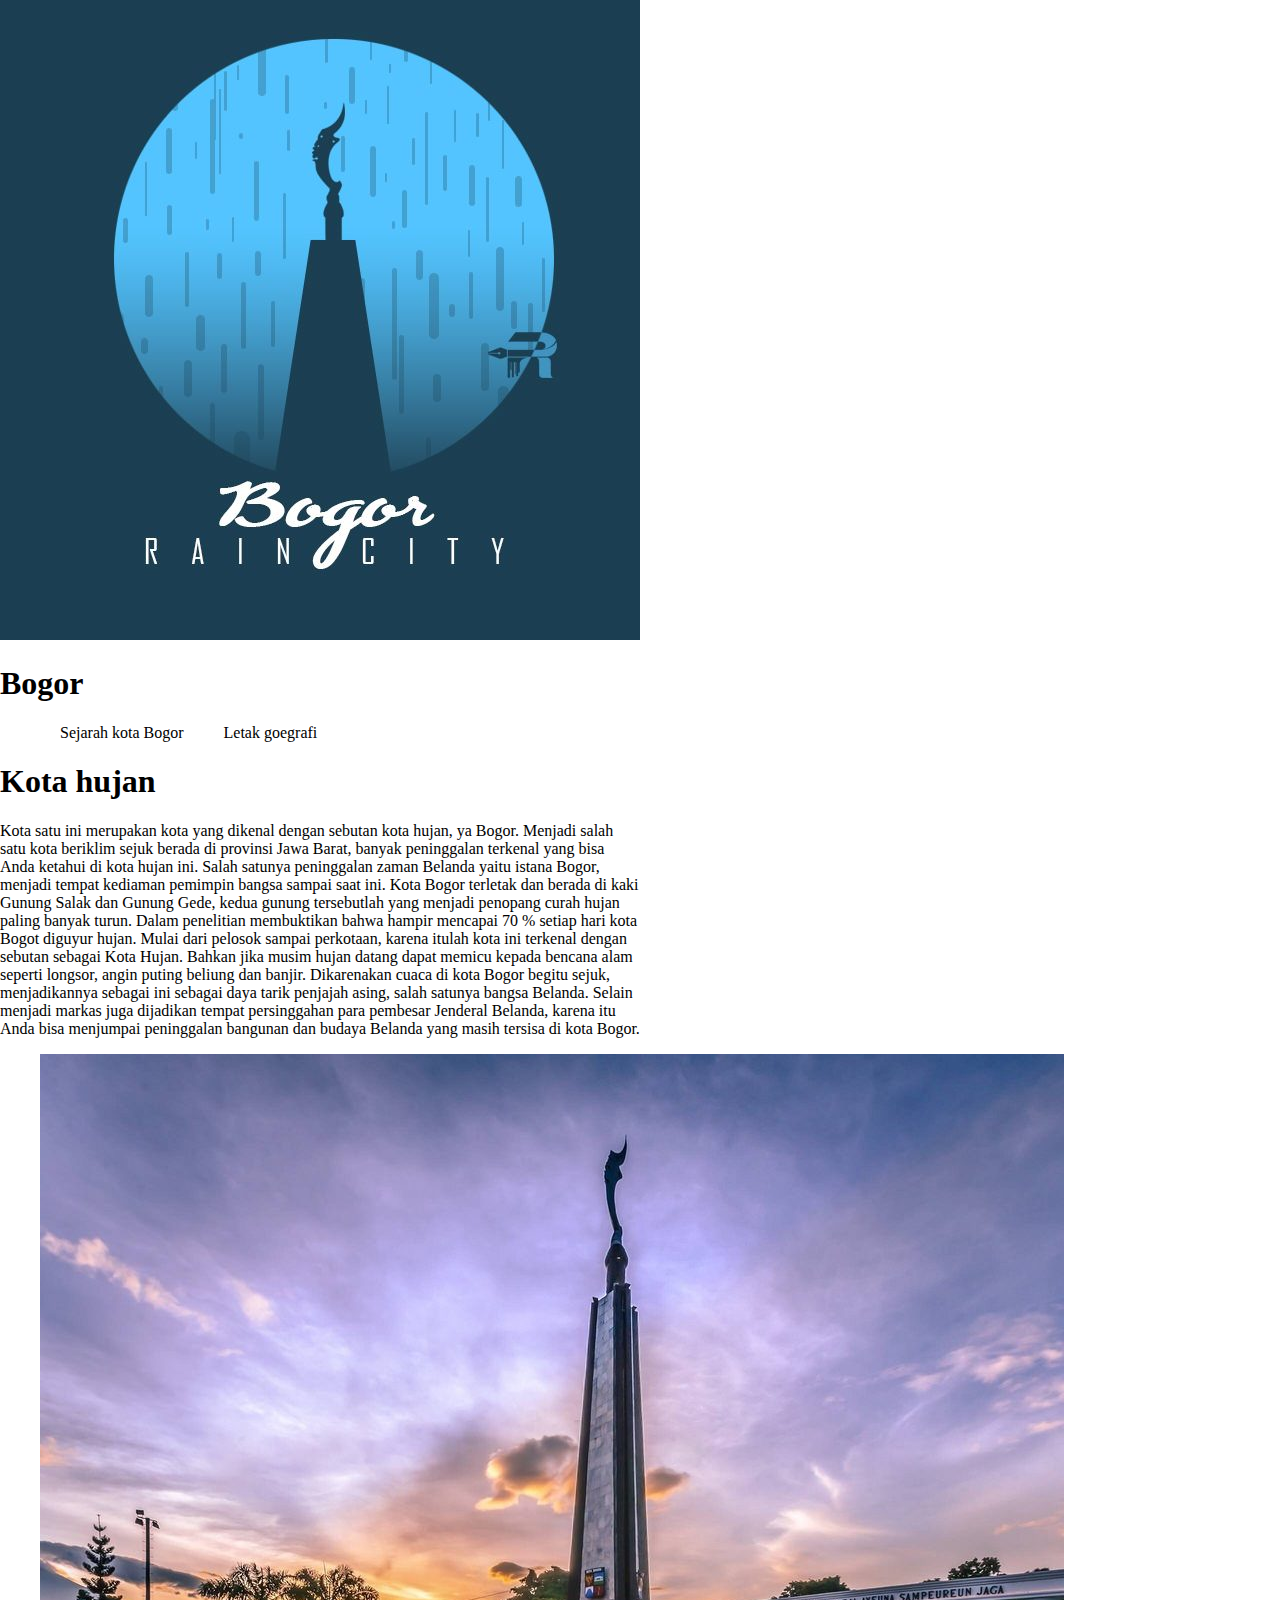
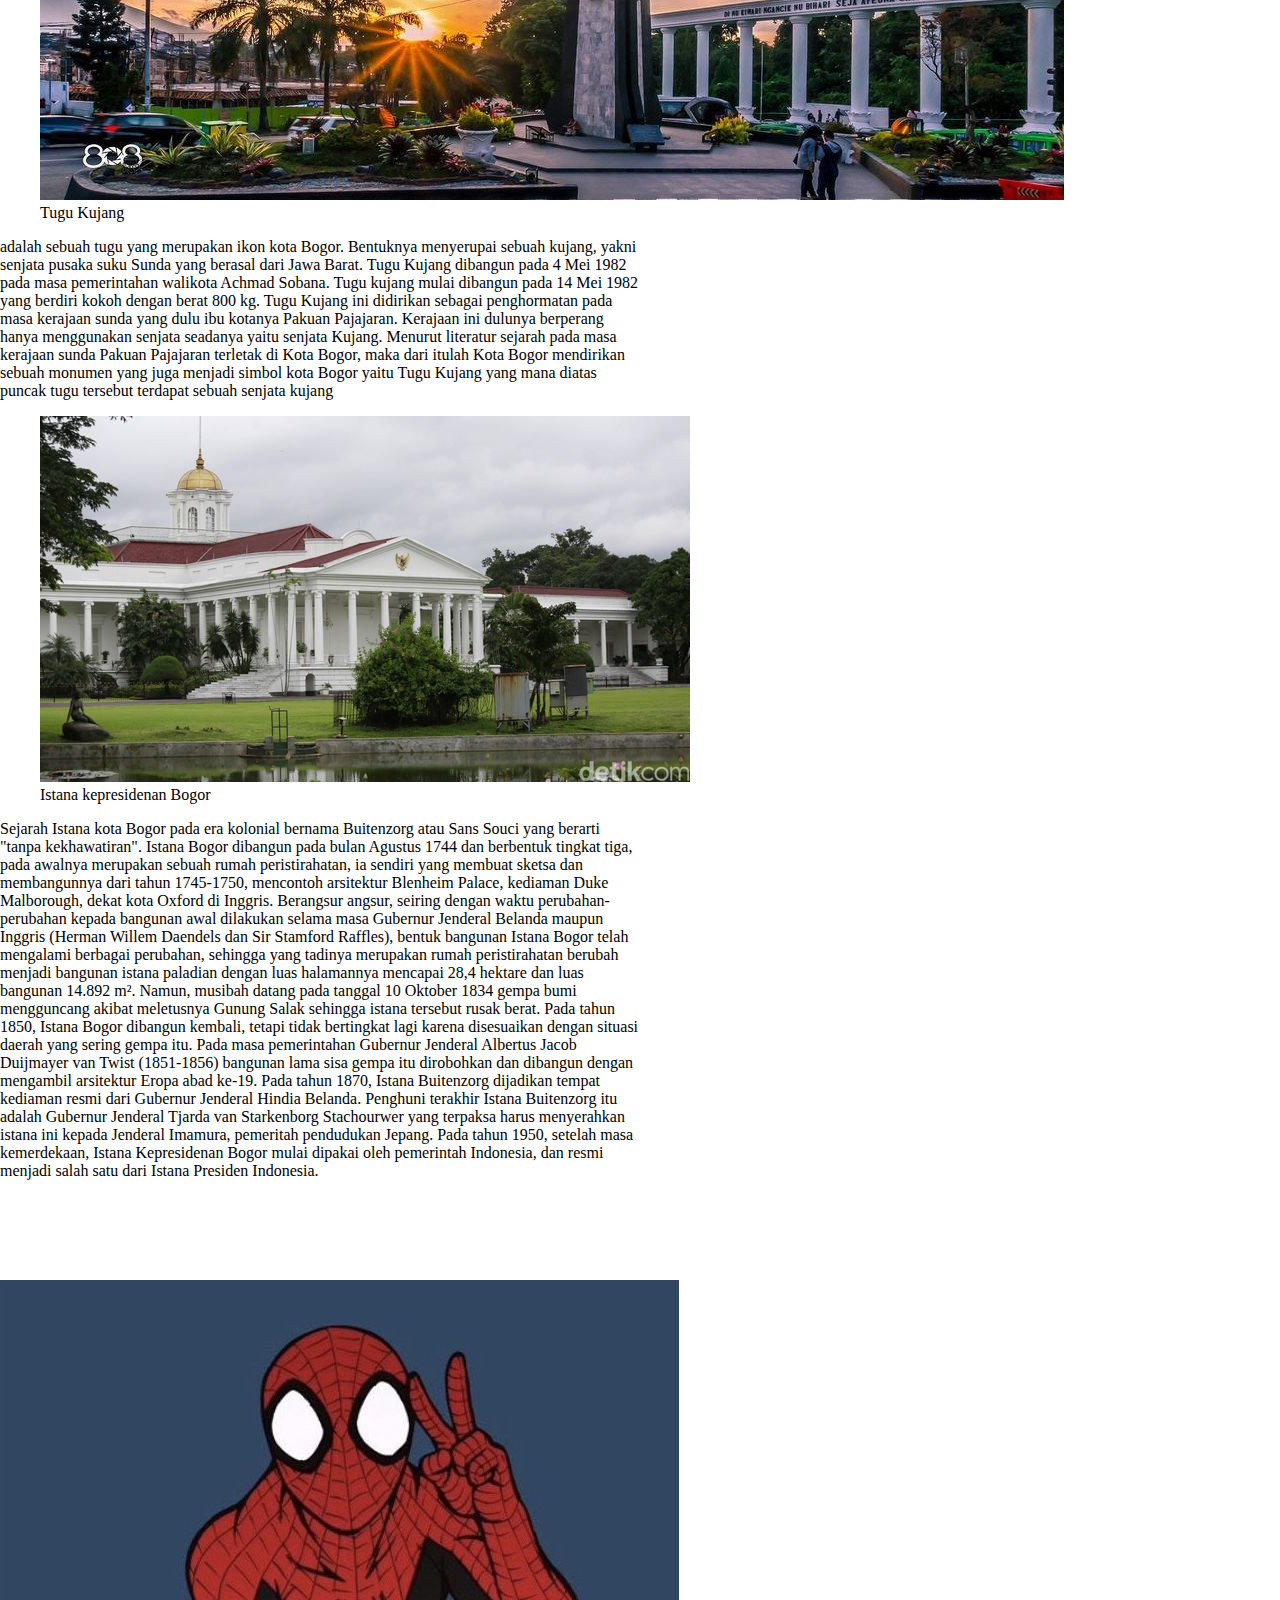
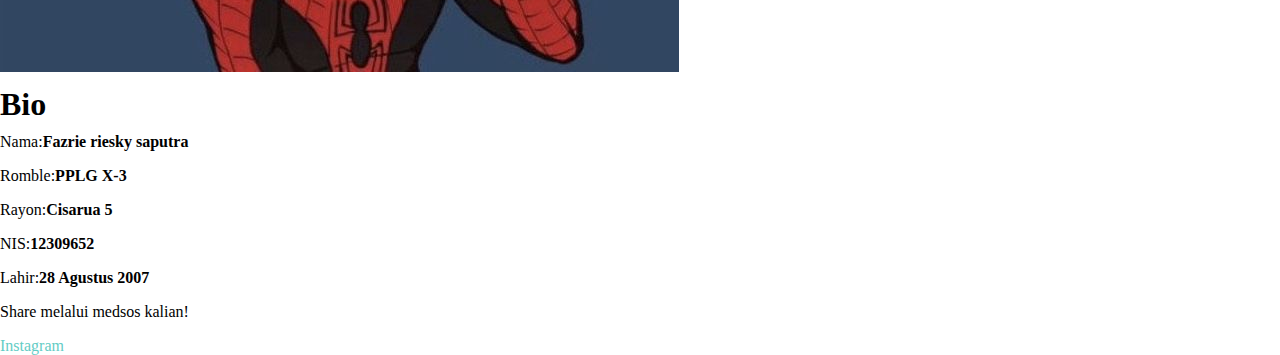
<file: projekakhir.html>
<!DOCTYPE html>
<html lang="en">

<head>
    <meta charset="UTF-8">
    <meta name="viewport" content="width=device-width, initial-scale=1.0">
    <title>Web akhir</title>
    <link rel="stylesheet" href="stylesheet.css">
</head>

<body>

    <header>
        <img src="fb44e53d4bb216b8a86535eda25529b5.jpg">
        <div class="Title"></div>
            <h1>Bogor</h1>
    </header>
    <nav>
        <ul>
            <li><a href="https://kotabogor.go.id/index.php/page/detail/5/sejarah-bogor"></a>Sejarah kota Bogor</li>
            <li><a
                    href="https://kotabogor.go.id/index.php/page/detail/9/letak-geografis#:~:text=Secara%20geografis%20Kota%20Bogor%20terletak,jasa%2C%20pusat%20kegiatan%20nasional%20untuk"></a>Letak
                goegrafi</li>
        </ul>
    </nav>
    <main>
        <article>
            <h1>Kota hujan</h1>
            <p>Kota satu ini merupakan kota yang dikenal dengan sebutan kota hujan, ya Bogor. Menjadi salah satu kota
                beriklim sejuk berada di provinsi Jawa Barat, banyak peninggalan terkenal yang bisa Anda ketahui di kota
                hujan ini. Salah satunya peninggalan zaman Belanda yaitu istana Bogor, menjadi tempat kediaman pemimpin
                bangsa sampai saat ini. Kota Bogor terletak dan berada di kaki Gunung Salak dan Gunung Gede, kedua
                gunung tersebutlah yang menjadi penopang curah hujan paling banyak turun. Dalam penelitian membuktikan
                bahwa hampir mencapai 70 % setiap hari kota Bogot diguyur hujan. Mulai dari pelosok sampai perkotaan,
                karena itulah kota ini terkenal dengan sebutan sebagai Kota Hujan. Bahkan jika musim hujan datang dapat
                memicu kepada bencana alam seperti longsor, angin puting beliung dan banjir.
                Dikarenakan cuaca di kota Bogor begitu sejuk, menjadikannya sebagai ini sebagai daya tarik penjajah
                asing, salah satunya bangsa Belanda. Selain menjadi markas juga dijadikan tempat persinggahan para
                pembesar Jenderal Belanda, karena itu Anda bisa menjumpai peninggalan bangunan dan budaya Belanda yang
                masih tersisa di kota Bogor.
            </p>
            <figure>
                <img src="bogor kota hujan.jpg" alt="">
                <figcaption>Tugu Kujang</figcaption>
            </figure>
            <p>adalah sebuah tugu yang merupakan ikon kota Bogor. Bentuknya menyerupai sebuah kujang, yakni senjata
                pusaka suku Sunda yang berasal dari Jawa Barat. Tugu Kujang dibangun pada 4 Mei 1982 pada masa
                pemerintahan walikota Achmad Sobana. Tugu kujang mulai dibangun pada 14 Mei 1982 yang berdiri kokoh
                dengan berat 800 kg. Tugu Kujang ini didirikan sebagai penghormatan pada masa kerajaan sunda yang dulu
                ibu kotanya Pakuan Pajajaran. Kerajaan ini dulunya berperang hanya menggunakan senjata seadanya yaitu
                senjata Kujang. Menurut literatur sejarah pada masa kerajaan sunda Pakuan Pajajaran terletak di Kota
                Bogor, maka dari itulah Kota Bogor mendirikan sebuah monumen yang juga menjadi simbol kota Bogor yaitu
                Tugu Kujang yang mana diatas puncak tugu tersebut terdapat sebuah senjata kujang

            </p>
            <figure>
                <img src="8ee18668-74c9-4679-87de-6508f06fcc01_169.jpg" alt="">
                <figcaption>Istana kepresidenan Bogor</figcaption>
            </figure>
            <p> Sejarah Istana kota Bogor pada era kolonial bernama Buitenzorg atau Sans Souci yang berarti "tanpa
                kekhawatiran". Istana Bogor dibangun pada bulan Agustus 1744 dan berbentuk tingkat tiga, pada awalnya
                merupakan sebuah rumah peristirahatan, ia sendiri yang membuat sketsa dan membangunnya dari tahun
                1745-1750, mencontoh arsitektur Blenheim Palace, kediaman Duke Malborough, dekat kota Oxford di Inggris.
                Berangsur angsur, seiring dengan waktu perubahan-perubahan kepada bangunan awal dilakukan selama masa
                Gubernur Jenderal Belanda maupun Inggris (Herman Willem Daendels dan Sir Stamford Raffles), bentuk
                bangunan Istana Bogor telah mengalami berbagai perubahan, sehingga yang tadinya merupakan rumah
                peristirahatan berubah menjadi bangunan istana paladian dengan luas halamannya mencapai 28,4 hektare dan
                luas bangunan 14.892 m².

                Namun, musibah datang pada tanggal 10 Oktober 1834 gempa bumi mengguncang akibat meletusnya Gunung Salak
                sehingga istana tersebut rusak berat.

                Pada tahun 1850, Istana Bogor dibangun kembali, tetapi tidak bertingkat lagi karena disesuaikan dengan
                situasi daerah yang sering gempa itu. Pada masa pemerintahan Gubernur Jenderal Albertus Jacob Duijmayer
                van Twist (1851-1856) bangunan lama sisa gempa itu dirobohkan dan dibangun dengan mengambil arsitektur
                Eropa abad ke-19.

                Pada tahun 1870, Istana Buitenzorg dijadikan tempat kediaman resmi dari Gubernur Jenderal Hindia
                Belanda. Penghuni terakhir Istana Buitenzorg itu adalah Gubernur Jenderal Tjarda van Starkenborg
                Stachourwer yang terpaksa harus menyerahkan istana ini kepada Jenderal Imamura, pemeritah pendudukan
                Jepang.

                Pada tahun 1950, setelah masa kemerdekaan, Istana Kepresidenan Bogor mulai dipakai oleh pemerintah
                Indonesia, dan resmi menjadi salah satu dari Istana Presiden Indonesia. 
            </p>
        </article>
        <aside style="margin-top: 100px;">
            <div class="Profil">
                <img src="download (3).jpeg" alt="">
                <h1 style="margin: 10px 0;">Bio</h1>
                <span>Nama:<strong>Fazrie riesky saputra</strong></span>
                <p>Romble:<strong>PPLG X-3</strong></p>
                <P>Rayon:<strong>Cisarua 5</strong></P>
                <p>NIS:<strong>12309652</strong></p>
                <p>Lahir:<strong>28 Agustus 2007</strong></p>
            </div>
        </aside>
    </main>
    </main>
    <footer>
        <p>Share melalui medsos kalian!</p>
        <div class="list">
        <li><a href="https://www.instagram.com/">Instagram</a></li>
        </div>
    </footer>
</body>
</html>
</file>
<file: stylesheet.css>
body{
    margin: 0;
    padding: 0;
}

nav li{
    list-style: none;
    padding: 0px 20px;
}

nav ul{
    display: flex;
}

article p{
    display: flex;
    width: 50%;
}

a{
    text-decoration: none;
    color: #64CCC5;
}

.header-logo{
    padding: 20px 300px 20px 20px;
    color: #176B87;
    font-size: 30px;
    

}

.header-list{
    display: flex;
    padding: 33px 20px;
    color: #04364A;
    font-size: 20px;
    padding-top: 25px;
    list-style: none;
}

.header-logo{
    justify-content: space-around;
    align-items: center;
    display: flex;
    height: 65px;
    z-index: 10;
    position: fixed;
    background-color: #176B87;
    border-radius: 20px;
    width: 100%;
}
</file>
